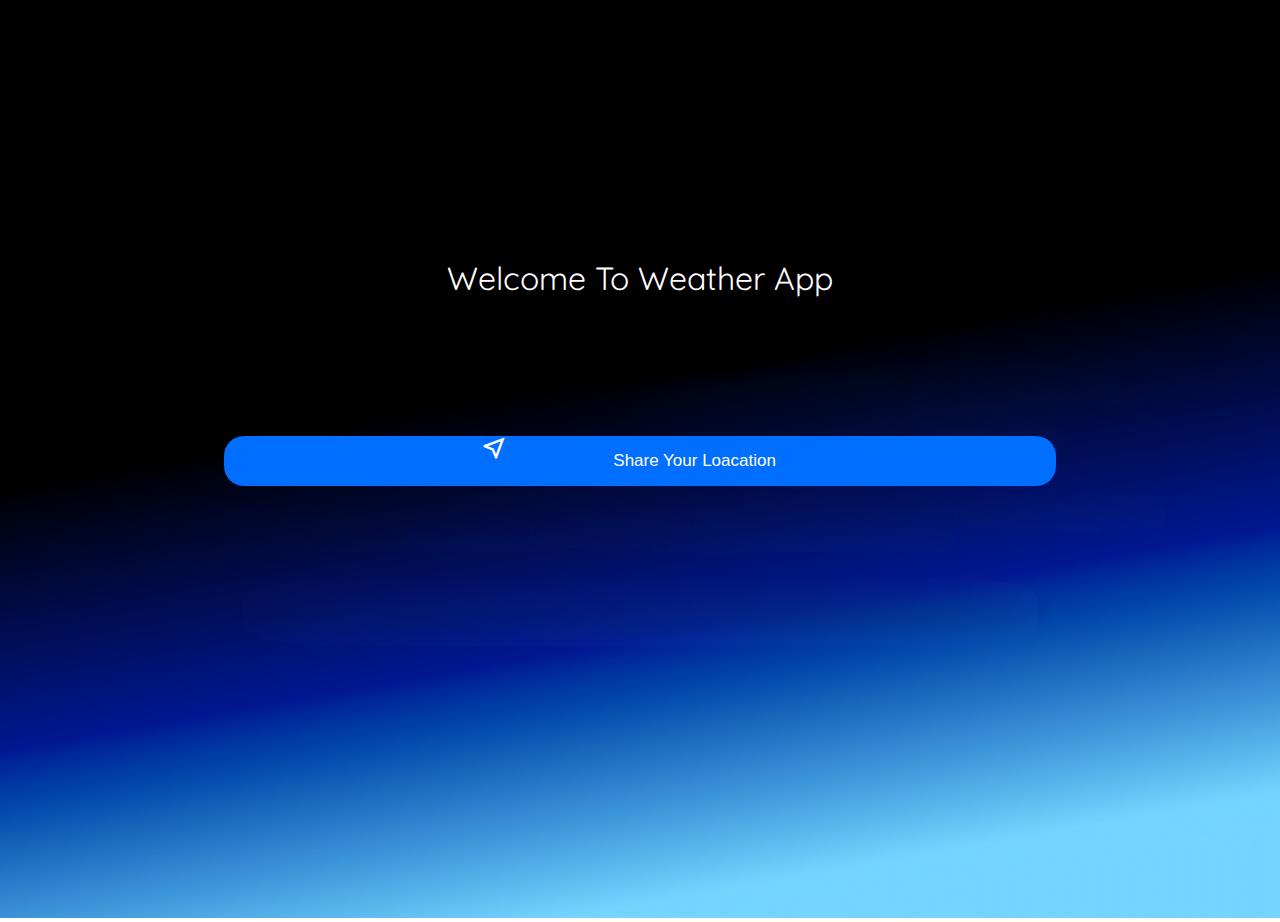
<file: index.html>
<!DOCTYPE html>
<html lang="en">
<head>
    <meta charset="UTF-8">
    <meta name="viewport" content="width=device-width, initial-scale=1.0">
    <link rel="stylesheet" href="https://fonts.googleapis.com/css2?family=Material+Symbols+Outlined:opsz,wght,FILL,GRAD@24,400,0,0" />
    <title>Weather App</title>
    <link rel="stylesheet" href="./index.css">
     
</head>
<body>
    <div class="first-img">
        <img src="./image/250393450-f3f101d5-8d67-49c3-86cd-9c86374bdd9a-transformed (1) (1).png" class="firstimage" alt="">
         
            <p class="fade-in">Welcome To Weather App</p>
         <button id="btn" ><span class="material-symbols-outlined" id="location">
            near_me
            </span>Share Your Loacation</button>
    </div>
       
    
</body>
<script src="./index.js">

</script>
</html>
</file>
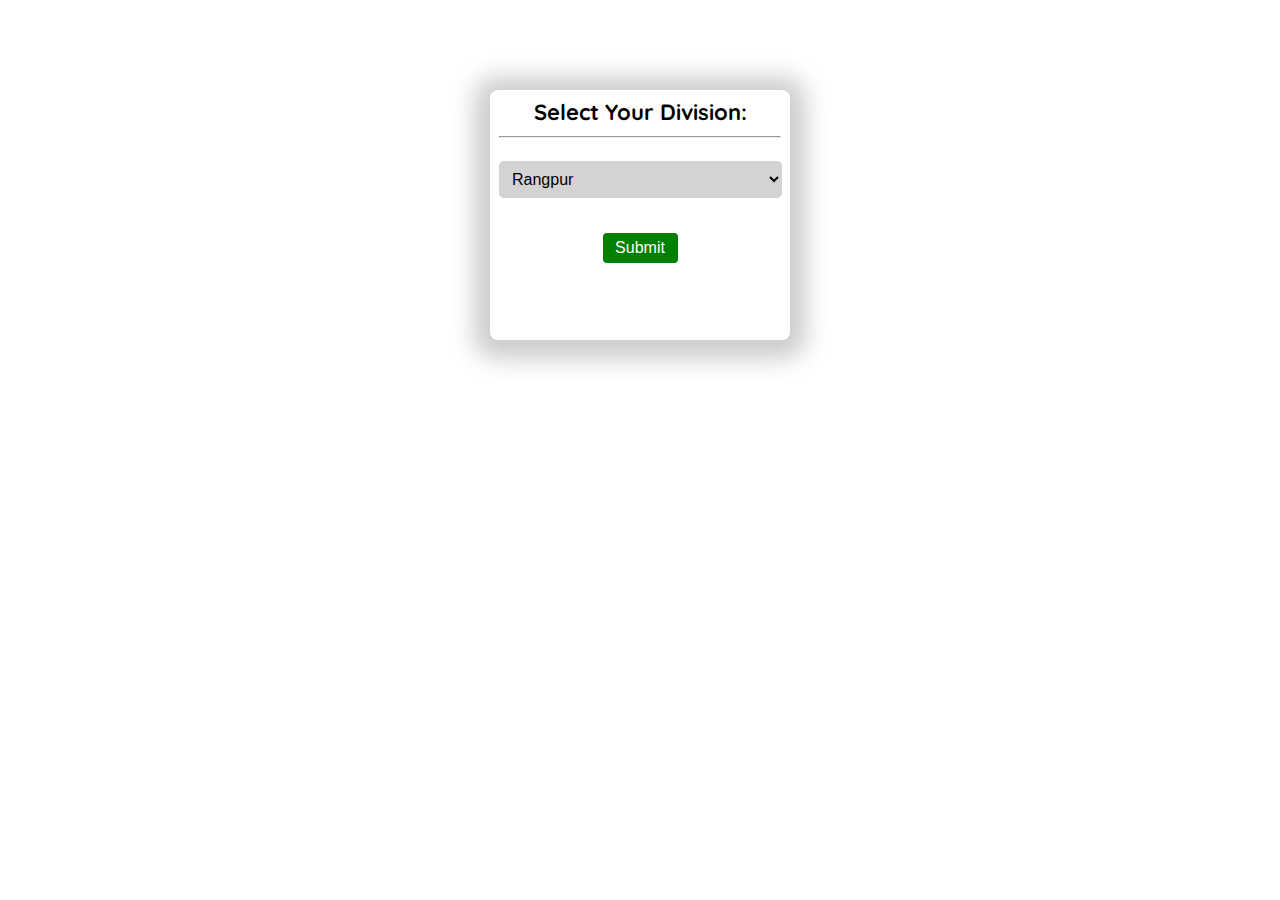
<file: main.html>
<!DOCTYPE html>
<html lang="en">
<head>
    <meta charset="UTF-8">
    <meta name="viewport" content="width=device-width, initial-scale=1.0">
    <title>Weather App</title>
    <link rel="stylesheet" href="./main.css">
    <link rel="stylesheet" href="https://fonts.googleapis.com/css2?family=Material+Symbols+Outlined:opsz,wght,FILL,GRAD@24,400,0,0" />
     
</head>
<body>
    <div class="container">
    <h2>Select Your Division:</h2>
    <hr>
    <select id="division"><option value="Rangpur">Rangpur</option>
        <option value="Dhaka">Dhaka</option>
        <option value="Barisal">Barisal</option>
        <option value="Rajshahi">Rajshahi</option>
        <option value="Sylhet">Sylhet</option>
        <option value="Khulna">Khulna</option>
        <option value="Mymensingh">Mymensingh</option>
        <option value="Chittagong">Chittagong</option>
        <option value="(Cumilla)">Cumilla</option>
    </select>


    <button id="submit">Submit</button>
     
</div>
</body>
 <script src="./main.js">
    
 </script>
</html>
</file>
<file: index.css>
@import url('https://fonts.googleapis.com/css2?family=Montserrat:wght@100;200;300;400;500&family=Noto+Sans&family=Oswald:wght@300&family=Playpen+Sans:wght@300&family=Quicksand&display=swap');
        body{
            margin: 0;
            padding: 0;
            overflow: hidden;
        }
        .first-img{
            position: relative;
             
            
        }
        .firstimage{
            width: 100%;
            height: 102vh;
             
             
            position: relative;
            margin: auto;
            top: 0;
            left: 0;
            bottom: 0;
            right: 0;
        }
    
        
        @keyframes fadeIn {
            0% {
                opacity: 0;
            }
            25% {
                opacity: 0;
            }
            50% {
                opacity: 1;
            }
            75% {
                opacity: 1;
            
            }
            100%{
                opacity: 1;
            }
        }

        .fade-in {
            color: white;
            font-family: 'Montserrat', sans-serif;
            font-family: 'Noto Sans', sans-serif;
            font-family: 'Oswald', sans-serif;
            font-family: 'Playpen Sans', cursive;
            font-family: 'Quicksand', sans-serif;
            text-align: center;
            position: absolute;
            margin: auto;
            top: 28%;
            font-size: 32px;
            left: 0;
            right: 0;
            bottom: 0;
            animation: fadeIn 1.5s ease-in-out; /* Adjust the duration and timing function as needed */
        }
        #btn{
            position: absolute;
            border: none;
            width: 65%;
            height: 5.5%;
            background-color: rgb(0, 110, 255);
            margin: auto;
            top: 0;
            left: 0;
            padding-left: 9%;
            right: 0;
            bottom: 0;
            color: white;
            font-size: 17px;
            border-radius: 20px;
        }
        #location{
            color: white;
            font-size: 28px;
            position: absolute;
            margin-left: -16%;
            margin-top: -2%;
            
        }

        /*selecting style*/
        .container{
            
            border: 1px solid black;
            
            height: 250px;
            width: 300px;
            position: relative;
            margin: auto;
            top: 90px;
            left: 0;
            border-radius: 5px;
            right: 0;
            bottom: 0;
            transition: 1s;
        }
        .container:hover{
            box-shadow: 2px 0px 31px 0px rgba(0,0,0,0.75);
-webkit-box-shadow: 2px 0px 31px 0px rgba(0,0,0,0.75);
-moz-box-shadow: 2px 0px 31px 0px rgba(0,0,0,0.75);
transition: 0.4s;
border: none;
        }
        hr{
            margin-top: 6%;
            margin-left: 3%;
            margin-right: 3%;
        }
        h2{
            color: rgb(0, 0, 0);
            font-family: 'Montserrat', sans-serif;
            font-family: 'Noto Sans', sans-serif;
            font-family: 'Oswald', sans-serif;
            font-family: 'Playpen Sans', cursive;
            font-family: 'Quicksand', sans-serif;
            text-align: center;
            position: relative;
            margin: auto;
            top: 3%;
            font-size: 22px;
            left: 0;
            right: 0;
            bottom: 0;
        }
        #division{
            margin-top: 5%;
            margin-left: 3%;
            padding: 9px;
            width: 283px;
             
             
            outline: none;
            font-size: 16px;
            border: none;
            background-color: rgb(235, 235, 235);
            border-radius: 5px 5px 5px 5px;
        }
        #submit{
            height: 35px;
            width: 80px;
            border-radius: 4px;
            background-color: green;
            color: white;
            font-size: 16px;
            border: none;
            position: absolute;
            margin: auto;
            top: 66px;
            bottom: 0;
            left: 0px;
            right: 0;
        }
</file>
<file: main.css>
@import url('https://fonts.googleapis.com/css2?family=Montserrat:wght@100;200;300;400;500&family=Noto+Sans&family=Oswald:wght@300&family=Playpen+Sans:wght@300&family=Quicksand&display=swap');
        
        .container{
            box-shadow: 0px 3px 23px 16px rgba(0,0,0,0.2);
            -webkit-box-shadow: 0px 3px 23px 16px rgba(0,0,0,0.2);
            -moz-box-shadow: 0px 3px 23px 16px rgba(0,0,0,0.2);
            transition: 0.8s;
            height: 250px;
            width: 300px;
            position: relative;
            margin: auto;
            top: 90px;
            left: 0;
            right: 0;
            bottom: 0;
            transition: 0.1s;
            border-radius: 8px;
        }
        hr{
            margin-top: 6%;
            margin-left: 3%;
            margin-right: 3%;
        }
        h2{
            color: rgb(0, 0, 0);
            font-family: 'Montserrat', sans-serif;
            font-family: 'Noto Sans', sans-serif;
            font-family: 'Oswald', sans-serif;
            font-family: 'Playpen Sans', cursive;
            font-family: 'Quicksand', sans-serif;
            text-align: center;
            position: relative;
            margin: auto;
            top: 3%;
            font-size: 22px;
            left: 0;
            right: 0;
            bottom: 0;
        }
        #division{
            margin-top: 5%;
            margin-left: 3%;
            padding: 9px;
            width: 283px;
             
             
            outline: none;
            font-size: 16px;
            border: none;
            background-color: rgb(211, 211, 211);
            border-radius: 5px 5px 5px 5px;
        }
        .container:hover{
            box-shadow: 0px 3px 136px 19px rgba(0,0,0,0.24);
            -webkit-box-shadow: 0px 3px 136px 19px rgba(0,0,0,0.24);
            -moz-box-shadow: 0px 3px 136px 19px rgba(0,0,0,0.24);
            transition: 0.8s;
            border: none;
        }
        #submit{
            height: 30px;
            width: 75px;
            border-radius: 4px;
            background-color: green;
            color: white;
            font-size: 16px;
            border: none;
            position: absolute;
            margin: auto;
            top: 66px;
            bottom: 0;
            left: 0px;
            right: 0;
        }




        /*main*/

        @import url('https://fonts.googleapis.com/css2?family=Montserrat:wght@100;200;300;400;500&family=Noto+Sans&family=Oswald:wght@300&family=Playpen+Sans:wght@300&family=Quicksand&display=swap');
        
        body{
            margin: 0;
            padding: 0;
           
             
        }
        #cityName{
            font-size: 30px;
            margin-left: 4%;
            color: white;
            position: absolute;
            margin-top: 8%;
           
            
            font-family: 'Quicksand', sans-serif;
            font-weight: bold;
        }
        #date{
            position: absolute;
            margin-left: 4%;
            font-size: 18px;
            color: white;
            margin-top: 50px;
            font-family: 'Quicksand', sans-serif;
        }
        #cencious{
            position: absolute;
            margin-left: 68%;
            font-size: 45px;
            color: white;
            margin-top:80px;
            font-family: 'Quicksand', sans-serif;
        }
        .img{
            width: 63%;
            height: 48%;
             
            position: absolute;
             margin: auto;
             top: 0;
             left: 0;
             right: 0;
             bottom:57px;
        }
        #footer{
            background-color: white;
            width: 360px;
            height: 210px;
            position: absolute;
             margin: auto;
             right: 0;
             left: 0;
             bottom: 0;
             border-radius: 30px 30px 0% 0%;
        }
        .temp1 {
            position: absolute;
            background-color:  rgb(201, 201, 204);
            border-radius: 50%;
            height: 65px;
            width: 63px;
            margin-left: 5%;
            margin-top: 10%;
        }
        .wind {
            position: absolute;
            background-color:  rgb(201, 201, 204);
            border-radius: 50%;
            height: 65px;
            width: 63px;
            margin-left: 5%;
            margin-top: 32%;
        }
        
        .temp02 {
            position: absolute;
            background-color:  rgb(201, 201, 204);
            border-radius: 50%;
            height: 65px;
            width: 63px;
            margin-left: 48%;
            margin-top: 10%;
        }
        .water {
            position: absolute;
            background-color:  rgb(201, 201, 204);
            border-radius: 50%;
            height: 65px;
            width: 63px;
            margin-left: 48%;
            margin-top: 32%;
        }
        .demo{
            position: absolute;
            color: rgb(0, 0, 99);
            font-weight: 600;

            margin-left: 5%;
            margin-top: 2%;
            font-family: 'Quicksand', sans-serif;
        }
        .material-symbols-outlined{
            position: absolute;
            margin-top: 28%;
            margin-left: 32%;
            font-size: 37px;
            color: rgb(0, 60, 255);
        }
        #temperature , #wind ,#temperature02 , #des{
            position: absolute;
            color: rgb(0, 60, 255);
            font-family:   'Quicksand', sans-serif;
            font-size: 14px;
        }
        #wind{
            margin-top: 30%;
            margin-left: 23%;
            
        }
        #temperature{
            margin-top: 8%;
            margin-left: 22%;
             
        }
        #temperature02{
            margin-top: 8%;
            margin-left: 65%;
        }
        #des{
            margin-top: 30%;
            margin-left: 65%;
        }




        #status-temp01, #status-wind, #status-temp02, #status-des {
            position: absolute;
            color: rgb(0, 60, 255);
            font-family:   'Quicksand', sans-serif;
            font-size: 22px;
            font-weight: bold;
        }
        #status-temp01{
            margin-top: 15%;
            margin-left: 28%;
        }
        #status-wind{
            margin-top: 37%;
            margin-left: 25%;
        }
        #status-temp02{
            margin-top: 15%;
            margin-left: 71%;
        }
        #status-des {
            margin-top: 38%;
            margin-left: 68%;
            font-size: 16px;
        }
        #cloud{
            margin-top: 23%;
            font-size: 51px;
            margin-left: 4%;
            color: white;
            position: absolute;
        }
        #status{
            color: white;
            margin-top: 36%;
            position: absolute;
            margin-left: 4%;
            font-family: 'Quicksand', sans-serif;
        }
</file>
